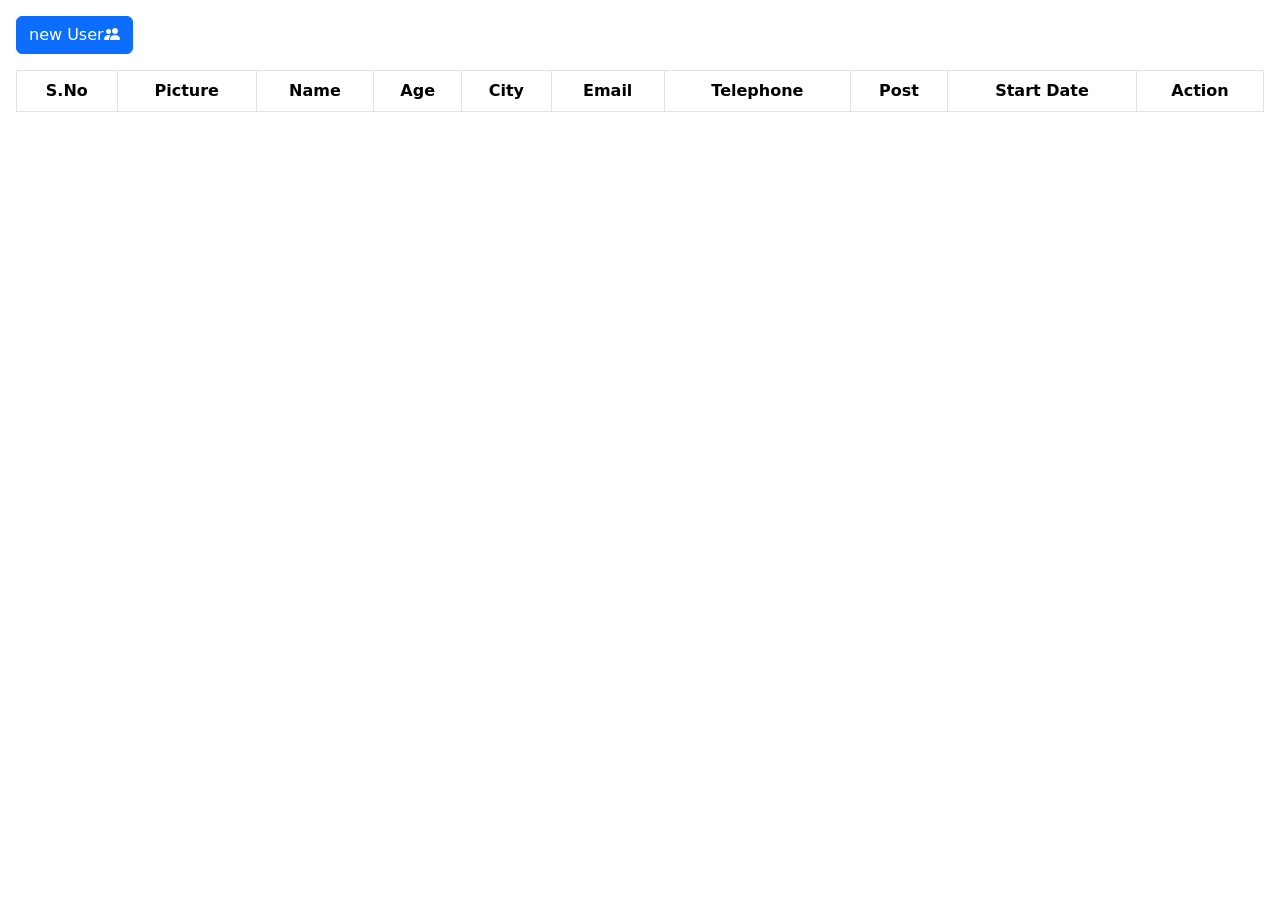
<file: index.html>
<!DOCTYPE html>
<html lang="en">
<head>
    <meta charset="UTF-8">
    <meta name="viewport" content="width=device-width, initial-scale=1.0">
    <link href="https://cdn.jsdelivr.net/npm/bootstrap@5.3.7/dist/css/bootstrap.min.css" rel="stylesheet" 
        integrity="sha384-LN+7fdVzj6u52u30Kp6M/trliBMCMKTyK833zpbD+pXdCLuTusPj697FH4R/5mcr" crossorigin="anonymous">
    <link rel="stylesheet" href="crud.css">
   
    <link rel="stylesheet" href="https://cdn.jsdelivr.net/npm/bootstrap-icons@1.13.1/font/bootstrap-icons.min.css">
    <title>crud firebase</title>
</head>
<body>
    <section class="p-3">

      <div class="row">
        <div class="col-12">
          <button class="btn btn-primary newUser" data-bs-toggle="modal" data-bs-target="#userForm">new User<i class="bi bi-people-fill"></i></button>
        </div>
      </div>

      <div class="row">
        <div class="col-12">
          <table class="table table-striped table-hover mt-3 text-center table-bordered">
            <thead>
              <tr>
                <th>S.No</th>
                <th>Picture</th>
                <th>Name</th>
                <th>Age</th>
                <th>City</th>
                <th>Email</th>
                <th>Telephone</th>
                <th>Post</th>
                <th>Start Date</th>
                <th>Action</th>
              </tr>
            </thead>


            <tbody id="data">
                    <tr>
                          <td>1</td>
                          <td><img src="image/FB_IMG_17436514628051508.jpg" alt="" width="50" height="50"></td>
                          <td>Momo dieng</td>
                          <td>20</td>
                          <td>Dakar</td>
                          <td>momoDG@gmail.com</td>
                          <td>+221 70 288 58 58</td>
                          <td>Soldat</td>
                          <td>13/04/2022</td>
                          <td>
                            <button class="btn btn-success" data-bs-toggle="modal" data-bs-target="#readData"><i class="bi bi-eye"></i></button>
                            <button class="btn btn-primary"><i class="bi bi-pencil-square"></i></button>
                            <button class="btn btn-danger"><i class="bi bi-trash"></i></button>
                          </td>
                    </tr>

                     <tr>
                          <td>1</td>
                          <td><img src="image/FB_IMG_17436514628051508.jpg" alt="" width="50" height="50"></td>
                          <td>Momo dieng</td>
                          <td>20</td>
                          <td>Dakar</td>
                          <td>momoDG@gmail.com</td>
                          <td>+221 70 288 58 58</td>
                          <td>Soldat</td>
                          <td>13/04/2022</td>
                          <td>
                            <button class="btn btn-success" data-bs-toggle="modal" data-bs-target="#readData"><i class="bi bi-eye"></i></button>
                            <button class="btn btn-primary"><i class="bi bi-pencil-square"></i></button>
                            <button class="btn btn-danger"><i class="bi bi-trash"></i></button>
                          </td>
                    </tr>


                    <tr>
                          <td>1</td>
                          <td><img src="image/FB_IMG_17436514628051508.jpg" alt="" width="50" height="50"></td>
                          <td>Momo dieng</td>
                          <td>20</td>
                          <td>Dakar</td>
                          <td>momoDG@gmail.com</td>
                          <td>+221 70 288 58 58</td>
                          <td>Soldat</td>
                          <td>13/04/2022</td>
                          <td>
                            <button class="btn btn-success" data-bs-toggle="modal" data-bs-target="#readData"><i class="bi bi-eye"></i></button>
                            <button class="btn btn-primary"><i class="bi bi-pencil-square"></i></button>
                            <button class="btn btn-danger"><i class="bi bi-trash"></i></button>
                          </td>
                    </tr>
            </tbody>
          </table>
        </div>
      </div>
    </section>

    
    
    <div class="modal fade" id="userForm"> 
      <div class="modal-dialog modal-dialog-centered modal-lg">
        <div class="modal-content">

          <div class="modal-header">
            <h4 class="modal-title">Fill the form</h4>
            <button type="button" class="btn-close" data-bs-dismiss="modal" aria-label="close"></button>
          </div>

          <div class="modal-body">
            <form action="#" id="myForm">

              <div class="card imgholder">
                  <label for="imgInput" class="upload">
                    <input type="file" name="" id="imgInput">
                    <i class="bi bi-plus-circle-dotted"></i>
                  </label>
                  <img src="image/Screenshot_20250121-195356~2.png" alt="" height="200" class="img">
              </div>

              <div class="inputField">
                <div>
                  <label for="name">Name</label>
                  <input type="text" name="" id="name" required>
                </div>

                <div>
                  <label for="age">Age</label>
                  <input type="text" name="" id="age" required>
                </div>

                <div>
                  <label for="city">City</label>
                  <input type="text" name="" id="City" required>
                </div>

                <div>
                  <label for="email">Email</label>
                  <input type="email" name="" id="email" required>
                </div>

                <div>
                  <label for="phone">Number</label>
                  <input type="text" name="" id="phone" minlength="11" maxlength="11" required>
                </div>

                <div>
                  <label for="post">Post</label>
                  <input type="text" name="" id="post" required>
                </div>

                 <div>
                  <label for="sDate">start Date</label>
                  <input type="date" name="" id="sDate" required>
                </div>

                 <div class="modal-footer"> 
                <button type="submit" form="myForm" class="btn btn-primary submit">Submit</button>

              </div>
              </div>
            </form>

          </div>
        </div>
      </div>
    </div>


    <div class="modal fade" id="readData">
      <div class="modal-dialog modal-dialog-centered modal-lg">
        <div class="modal-content">

          <div class="modal-header">
            <h4 class="modal-title">Profile</h4>
            <button type="button" class="btn-close" data-bs-dismiss="modal" aria-label="close"></button>
          </div>

          <div class="modal-body">
            <form action="#" id="myForm">


              <div class="card imgholder">
                <img src="image/Screenshot_20250121-195356~2.png" alt="" width="200" height="200" class="showImg">
              </div>

              <div class="inputField">
                <div>
                  <label for="name">Name</label>
                  <input type="text" name="" id="showName" disabled>
                </div>

                <div>
                  <label for="age">age</label>
                  <input type="number" name="" id="showAge" disabled>
                </div>

                <div>
                  <label for="City">Dakar</label>
                  <input type="text" name="" id="showCity" disabled>
                </div>

                <div>
                  <label for="email">Email</label>
                  <input type="email" name="" id="showEmail" disabled>
                </div>

                <div>
                  <label for="phone">Number</label>
                  <input type="text" name="" id="showPhone" minlength="11" maxlength="11" disabled>
                </div>

          
                 <div>
                  <label for="post">post</label>
                  <input type="test" name="" id="showPost" disabled>
                </div>

                 <div>
                  <label for="sDate">Start Date</label>
                  <input type="date" name="" id="showsDate" disabled>
                </div>

              </div>
            </form>

          </div>
        </div>
      </div>
    </div>

 <script src="crud.js"></script>



 <script src="https://cdn.jsdelivr.net/npm/bootstrap@5.3.7/dist/js/bootstrap.bundle.min.js" integrity="sha384-ndDqU0Gzau9qJ1lfW4pNLlhNTkCfHzAVBReH9diLvGRem5+R9g2FzA8ZGN954O5Q" crossorigin="anonymous"></script>
</body>
</html>
</file>
<file: crud.css>
table tr td{
    vertical-align: middle;
}

td button{
    margin: 5px;
}

td button i{
    font-size: 20px;
}

.modal-header{
    background-color: blue;
    color: white;
}
.modal-body form {
    display: flex;
    justify-content: space-between;
    align-items: flex-start;
    padding: 0;
}


.modal-body form .imgholder{
    flex-basis: 32%;
    width: 200px;
    height: 200px;
    position: relative;
    border-radius: 20px;
    overflow: hidden;
}
.imgholder .upload{
    position: absolute;
    bottom: 0;
    left: 10;
    width: 100%;
    height: 100px;
    background: rgb(0, 0, 0, 0.3);
    display: none;
    justify-content: center;
    align-items: center;
    cursor: pionter;
}
.upload i{
    color: white;
    font-size: 35px;
}
.imgholder:hover .upload{
    display: flex;
}

.imgholder .upload input{
    display: none;
}

.modal-body form .inputField{
    flex-basis: 68%;
    border-left: 5px groove blue;
    padding-left: 20px;
}

form .inputField > div{
    width: 100%;
    display: flex; 
    justify-content: space-between;
    margin-bottom: 20px;
}

form .inputField > div label{
    font-size: 20px;
    font-weight: 500;
}
#userForm form .inputField > div label::after{
    content: "*";
    color: red;
}

form .inputField > div input{
    width: 75%;
    padding: 10px;
    border: none;
    outline: none;
    background: transparent;
    border-bottom: 2px solid blue;
}

.modal-footer .submit{
    font-size: 18px;
}

#readDate form .inputField > div input{
    color: black;
    font-size: 18px;
}
</file>
